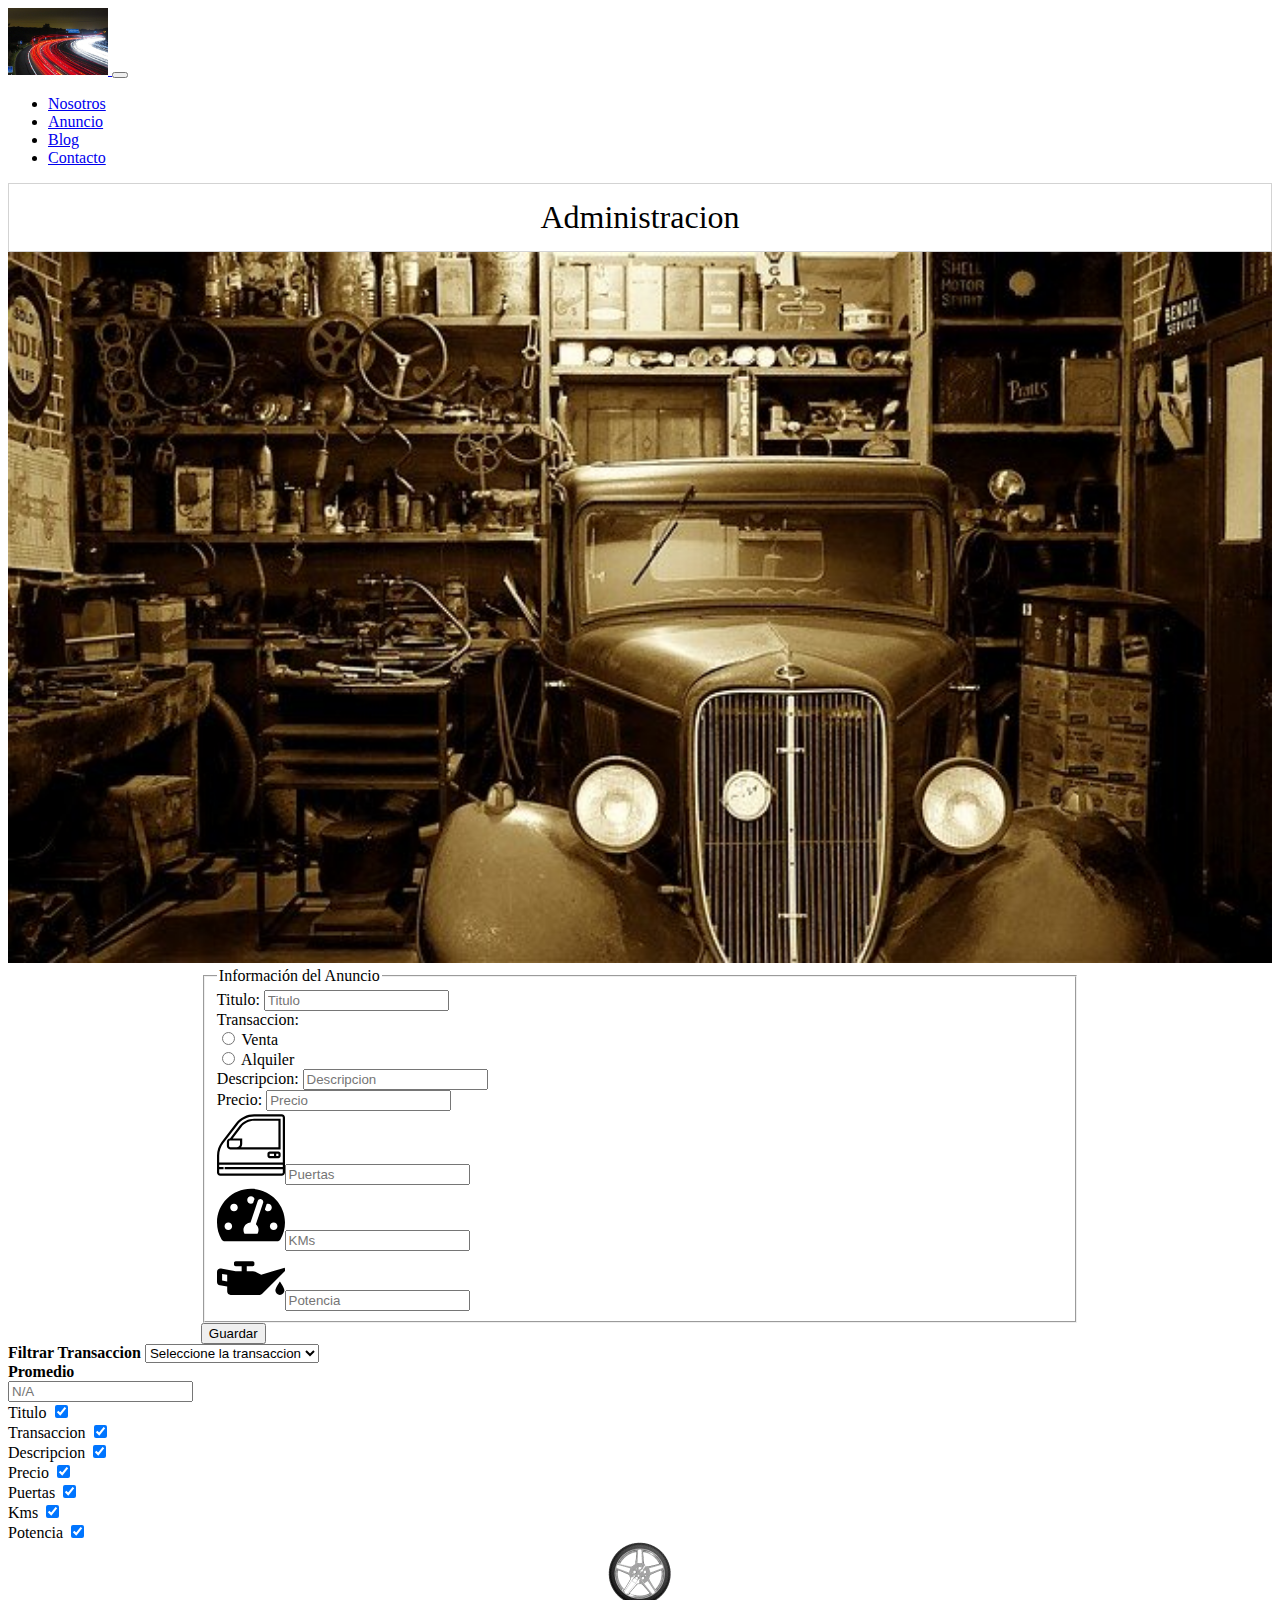
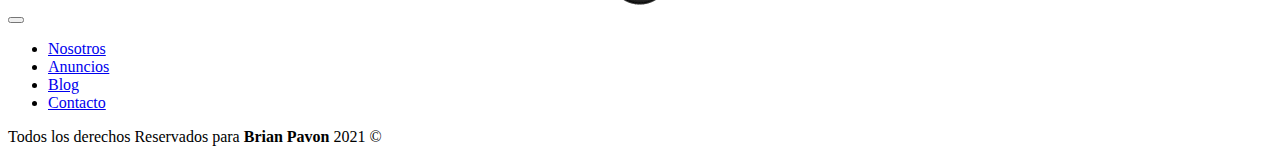
<file: segundo-parcial/index.html>
<!DOCTYPE html>
<html lang="es">
  <head>
    <meta charset="UTF-8" />
    <meta http-equiv="X-UA-Compatible" content="IE=edge" />
    <meta name="viewport" content="width=device-width, initial-scale=1.0" />
    <link rel="stylesheet" href="https://cdnjs.cloudflare.com/ajax/libs/font-awesome/4.7.0/css/font-awesome.css"
        integrity="sha512-5A8nwdMOWrSz20fDsjczgUidUBR8liPYU+WymTZP1lmY9G6Oc7HlZv156XqnsgNUzTyMefFTcsFH/tnJE/+xBg=="
        crossorigin="anonymous" />
    <link rel="stylesheet" href="./css/index.css" />
    <link href="https://cdn.jsdelivr.net/npm/bootstrap@5.0.2/dist/css/bootstrap.min.css" rel="stylesheet" integrity="sha384-EVSTQN3/azprG1Anm3QDgpJLIm9Nao0Yz1ztcQTwFspd3yD65VohhpuuCOmLASjC" crossorigin="anonymous">
    <script src="https://cdn.jsdelivr.net/npm/bootstrap@5.0.2/dist/js/bootstrap.bundle.min.js" integrity="sha384-MrcW6ZMFYlzcLA8Nl+NtUVF0sA7MsXsP1UyJoMp4YLEuNSfAP+JcXn/tWtIaxVXM" crossorigin="anonymous"></script>    
    <script src="./js/script.js" type="module" defer></script>
        
    <title>Segundo Parcial Pavon Brian</title>
  </head>
  <body>
    <header>    
      <nav class="navbar navbar-expand navbar-dark bg-primary" >
        <div class="container-fluid">
            <a class="navbar-brand d-none d-sm-inline-block" href="#">
              <img width="100" src="./images/imagenFooter.jpg" alt="imagen del footer" />
            </a>
            <button class="navbar-toggler" type="button" data-bs-toggle="collapse" data-bs-target="#navbarSupportedContent"
            aria-controls="navbarSupportedContent" aria-expanded="false" aria-label="Toogle navigation">
                <span class="navbar-toggler-icon"></span>
            </button>
            <div class="collapse navbar-collapse" id="navbarSupportedContent">
                <ul class="navbar-nav ms-auto">
                    <li class="nav-item"><a class="nav-link text-white" href="#">Nosotros</a></li>
                    <li class="nav-item"><a class="nav-link text-white" href="#">Anuncio</a></li>
                    <li class="nav-item"><a class="nav-link text-white"href="#">Blog</a></li>
                    <li class="nav-item"><a class="nav-link text-white"href="#">Contacto</a></li>
                </ul>
            </div>
        </div>
      </nav>
    </header>    
    <p class="administracion">Administracion</p>    
    <img class="imgPrincipal"src="./images/imagenPrincipal.jpg" alt="auto fachero"/>

    <!--FORMULARIO-->
    <div class="formulario container">
        <form action="#">
          <div class="form-group border bg-light text-black">

            <fieldset class="form-group">
              <legend class="font-weight-bold">Información del Anuncio</legend>
              <!--ID OCULTO-->
              <input type="hidden" name="id" >
              <!--Titulo-->
              <div class="form-group">
                <label class="font-italic" for="titulo">Titulo:</label>                
                <input type="text" class="form-control form-control-sm" name="txtTitulo" id="titulo" placeholder="Titulo" required>
              </div>
              
              <!--Seccion radio button TRANSACCION-->
              <div class="form-group">
                <label class="font-italic">Transaccion:</label>
                <div class="form-check">
                  <input class="form-check-input" type="radio" name="transaccion" id="venta" value="venta">
                  <label class="form-check-label font-weight-light" for="venta">Venta</label>
                </div>
                <div class="form-check">
                  <input class="form-check-input" type="radio" name="transaccion" id="alquiler" value="alquiler">
                  <label class="form-check-label font-weight-light" for="alquiler">Alquiler</label>
                </div>
              </div>
              
              <!--Descripcion-->
              <div class="form-group">
                <label class="font-italic" for="descripcion">Descripcion:</label>                
                <input type="text" name="txtDescripcion" id="descripcion" placeholder="Descripcion" required class="form-control form-control-sm">
              </div>              
              
              <!--Precio-->
              <div class="form-group">
                <label class="font-italic" for="precio">Precio:</label>                
                <input type="text" name="txtPrecio" id="precio" placeholder="Precio" required class="form-control form-control-sm">
              </div>
              
              <!--Varias opciones-->
              <div class="form-group row">
                <div class="form-group col-4">
                  <img class="iconos" src="./images/icono1.svg" alt="iconoUno"><input type="text" name="txtPuertas" id="puertas" required placeholder="Puertas" class="form-control form-control-sm">
                </div>
                <div class="form-group col-4">
                  <img class="iconos" src="./images/icono2.svg" alt="iconoDos"><input type="text" name="txtPuertas" id="kms" required placeholder="KMs" class="form-control form-control-sm">
                </div>
                <div class="form-group col-4">
                  <img class="iconos" src="./images/icono3.svg" alt="iconoTres"><input type="text" name="txtPuertas" id="potencia" required placeholder="Potencia" class="form-control form-control-sm">
                </div>
              </div>
              
            </fieldset>
            <!--Botones-->
            <input type="submit" id="btnPrincipal" value="Guardar" class="btn btn-success">
            <input type="button" id="btnEliminar" value="Eliminar" class="invisible boton btn btn-danger">
            <input type="button" id="btnCancelar" value="Cancelar" class="invisible boton btn btn-secondary">
          </div>
            
        </form> 
    </div>

    <!--FILTROS Y PROMEDIO-->
    
    <div class="container bg-secondary text-dark rounded w-auto p-3 border border-dark">
      <div class="form-group row" >
          <div class="col ">
             <div class="bg-transparent text-dark">
                <strong>
                    <label  for="filtroTransaccion">Filtrar Transaccion </label>
                </strong>
                <select name="filtrar" id="filtro" class="form-select">
                  <option name="selectTransacccion" value="#">Seleccione la transaccion</option>
                  <option name="selectTransacccion" value="venta">Venta</option>
                  <option name="selectTransacccion" value="alquiler">Alquiler</option>
                </select>              
             </div>
          </div>
          <div class="col">
              <div class="bg-transparent text-dark">
                  <strong>
                      <label for="promedio" class="col-sm-2 col-form-label">Promedio</label>
                  </strong>
                  <br>
                  <input class="form-control form-control-sm" type="text" id="inputPromedio" name="promedio" placeholder="N/A">
              </div>              
          </div> 
        </div>
    </div>

  <!--CHECKS-->
  
  <div class="container">
    <div class="form-check form-check-inline d-flex justify-content-around bg-warning text-white rounded" id="contenedorCheckbox">

      <div class="col">
        <label class="form-check-label invisible" for="checkDescripcion">Id</label>
        <input class="form-check-input invisible" type="checkbox" name="checkDescripcion" id="chkid" value="id" checked>
      </div>

      <div class="col">
        <label class="form-check-label" for="checkTitulo">Titulo</label>
        <input class="form-check-input" type="checkbox" name="checkTitulo" id="chktitulo" value="titulo" checked>
      </div>

      <div class="col">
        <label class="form-check-label"  for="checkTransaccion">Transaccion</label>
        <input class="form-check-input" type="checkbox" name="checkTransaccion" id="chktransaccion" value="transaccion" checked>
      </div>

      <div class="col">
        <label class="form-check-label" for="checkDescripcion">Descripcion</label>
        <input class="form-check-input" type="checkbox" name="checkDescripcion" id="chkdescripcion" value="descripcion" checked>
      </div>
      
      <div class="col">
        <label class="form-check-label" for="checkPrecio">Precio</label>
        <input class="form-check-input" type="checkbox" name="checkPrecio" id="chkprecio" value="precio" checked>
      </div>

      <div class="col">
        <label class="form-check-label" for="checkNumPuertas">Puertas</label>
        <input class="form-check-input" type="checkbox" name="checkNumPuertas" id="chkpuertas" value="puertas" checked>
      </div>
      
      <div class="col">
        <label class="form-check-label" for="checkNumKm">Kms</label>
        <input class="form-check-input" type="checkbox" name="checkNumKm" id="chkkms" value="kms" checked>
      </div>
          
      <div class="col">
        <label class="form-check-label" for="checkPotencia">Potencia</label>
        <input class="form-check-input" type="checkbox" name="checkPotencia" id="chkpotencia" value="potencia" checked>
      </div>            
        
    </div>
  </div>
  <!--TABLA DINAMICA-->
  <div id="divTabla" class="table tabla table-dark table-striped">
        
  </div>
    
  <footer>
      
      <nav class="navbar navbar-expand navbar-dark bg-primary" >
        <button class="navbar-toggler" type="button" data-toggle="collapse" data-target="#navbarNav"
        aria-controls="navbarNav" aria-expanded="false" aria-label="Toggle navigation">
        <span class="navbar-toggler-icon"></span>
      </button>
      <div class="collapse navbar-collapse">
        <ul class="navbar-nav">
          <li class="nav-item">
            <a class="nav-link" href="#">Nosotros</a>
          </li>
          <li class="nav-item">
            <a class="nav-link" href="#">Anuncios</a>
          </li>
          <li class="nav-item">
            <a class="nav-link" href="#">Blog</a>
          </li>
          <li class="nav-item">
            <a class="nav-link" href="#">Contacto</a>
          </li>
        </ul>
      </div>
      <span>Todos los derechos Reservados para <b>Brian Pavon</b> 2021 &copy</span>
      </nav>
  </footer>    

  </body>
</html>
</file>
<file: segundo-parcial/css/index.css>
/*CLASES*/
.boton{
    padding: 10px 10px;
    border: 2px solid rebeccapurple;
    border-radius: 5px;
}

.logo{
    width: 15%;
    height: 15%;
    padding: 5px;
}

.administracion{
    padding: 15px;
    text-align: center;
    border: 1px solid lightgrey;
    margin: 0;
    font-size: xx-large;
}
.imgPrincipal{
   width: 100%;
   height: min-content;
}

.formulario{    
    display: flex;
    justify-content: space-around;    
}
.iconos{
    width: 8%;
}

.invisible{
    display: none;
}

.visible{
    display: inline;
}
.tabla{
    display: flex;
    justify-content: center;
    text-transform: capitalize;
    text-align: center;
    
}
.imgFondo{
    background-image: url('../images/disquete.svg');    
    background-repeat: no-repeat;
    background-position: left;
    background-size: 11px;
    padding: 10px 10px;
    border-radius: 6px;
    border: 3px solid black;
    background-color:greenyellow;    
}


/*MEDIA QUERY*/


/*@media(min-width: 650px){
    footer,header{
        flex-direction: row;
        justify-content: space-between;
    }
    aside{
        display: block;
    }
}*/
</file>
